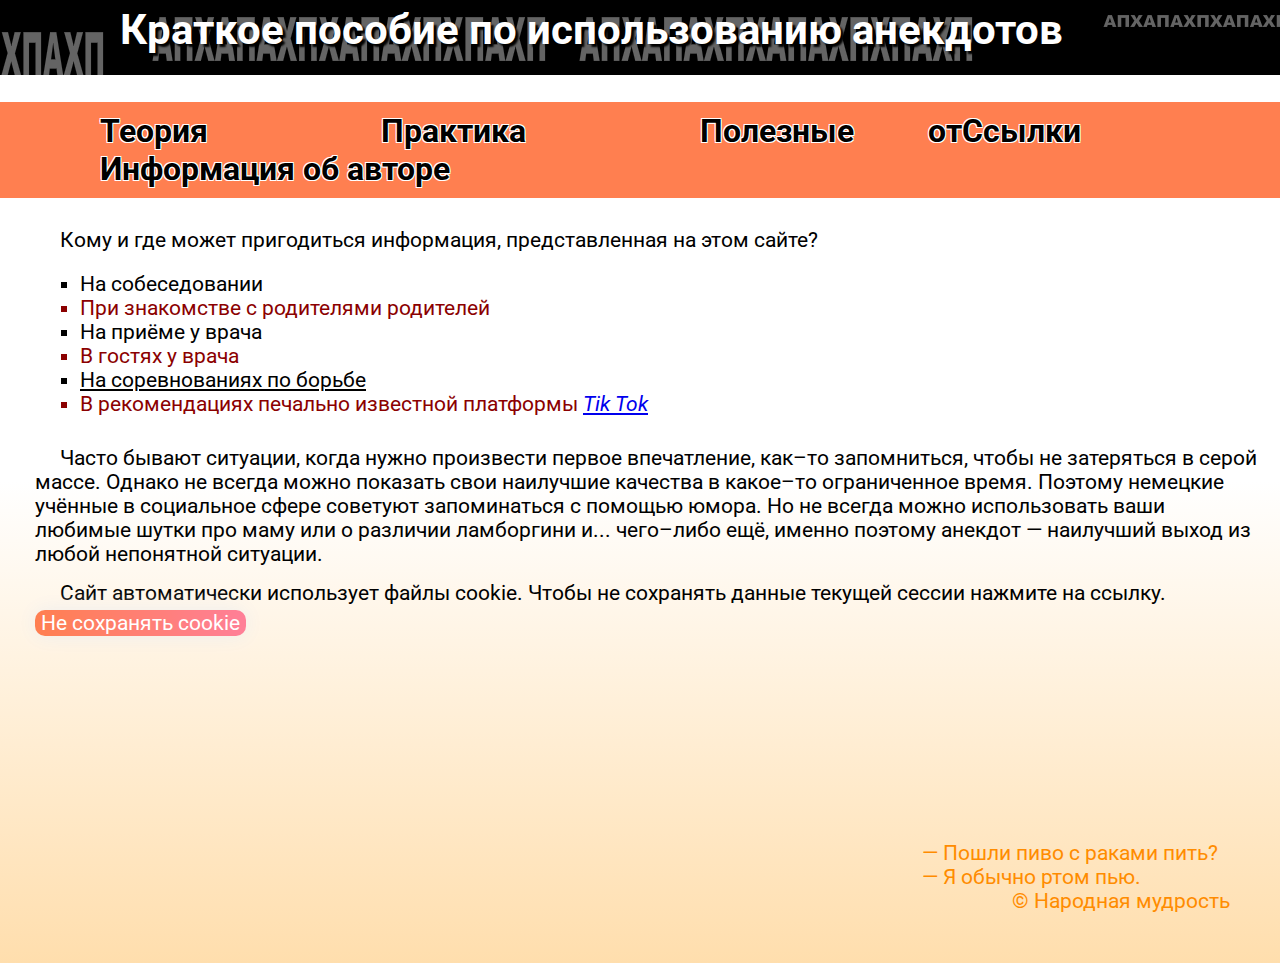
<file: index.html>
<!DOCTYPE html>
<html>
    <head>
        <meta charset='UTF-8'>
        <title>AnecDots.com</title>
        <link href='css/style.css' rel='stylesheet' type='text/css'>
        <link href='img/pngegg.png' rel='shotcut icon' type='image.png'>
	<link href="https://fonts.googleapis.com" rel="preconnect">
        <link href="https://fonts.gstatic.com" rel="preconnect">
        <link href="https://fonts.googleapis.com/css2?family=Roboto&display=swap" rel="stylesheet">
    </head>
    <body>
        <h1>Краткое пособие по использованию анекдотов</h1>
        <h2>
        <a href='teoria.html'  class='menu'>Теория&emsp;&emsp;&emsp;</a>
        <a href='practica.html'  class='menu'>Практика&emsp;&emsp;&emsp;</a>
        <a href='ssylki.html'  class='menu'>Полезные отСсылки&emsp;&emsp;&emsp;</a>
        <a href='dopinf.html'  class='menu'>Информация об авторе</a>
	</h2>
        <p>&nbsp;&nbsp;&nbsp;&nbsp;&nbsp;Кому и где может пригодиться информация, представленная на этом сайте?<br></p>
            <ul type="square" class='square'>
                <li>На собеседовании</li>
                <li>При знакомстве с родителями родителей</li>
                <li>На приёме у врача</li>
                <li>В гостях у врача</li>
                <li><a href='img/v1.mp4' target='top' class='v1'>На соревнованиях по борьбе</a></li>
                <li>В рекомендациях печально известной платформы
                <a href='https://www.tiktok.com/ru-RU/' target='_blank' class='v2'><em>Tik Tok</em></a></li>
            </ul>
        <p>
        &nbsp;&nbsp;&nbsp;&nbsp;&nbsp;Часто
        бывают ситуации, когда нужно произвести первое впечатление,
        как&ndash;то запомниться, чтобы не затеряться в серой
        массе. Однако не всегда можно
        показать свои наилучшие качества в какое&ndash;то
        ограниченное время. Поэтому немецкие учённые в социальное сфере
        советуют запоминаться с помощью юмора.
        Но не всегда можно использовать ваши любимые шутки про маму или
        о различии ламборгини и... чего&ndash;либо ещё,
        именно поэтому анекдот&nbsp;&mdash;&nbsp;наилучший выход из
        любой непонятной ситуации.
        </p>
	<p id='btm'>&nbsp;&nbsp;&nbsp;&nbsp;&nbsp;Сайт автоматически использует файлы cookie. 
	Чтобы не сохранять данные текущей сессии нажмите на ссылку. 
	<button class="btn-new" id="btn">Не сохранять cookie</button>
	</p>
	<div class="scroll2" id='an'>&mdash; Пошли пиво с раками пить?<br>&mdash; Я обычно ртом пью.<br>
            &nbsp;&nbsp;&nbsp;&nbsp;&nbsp;&nbsp;&nbsp;&nbsp;&nbsp;&nbsp;&nbsp;&nbsp;&nbsp;&nbsp;&nbsp;&nbsp;&nbsp;&nbsp;&#169;&nbsp;Народная мудрость
        </div>
	<div id="preloader"><img src="img/Округленные блоки.gif" alt="preloader"></div>
	<script type="text/javascript" src="JS/index.js"></script>
    </body>
</html>
</file>
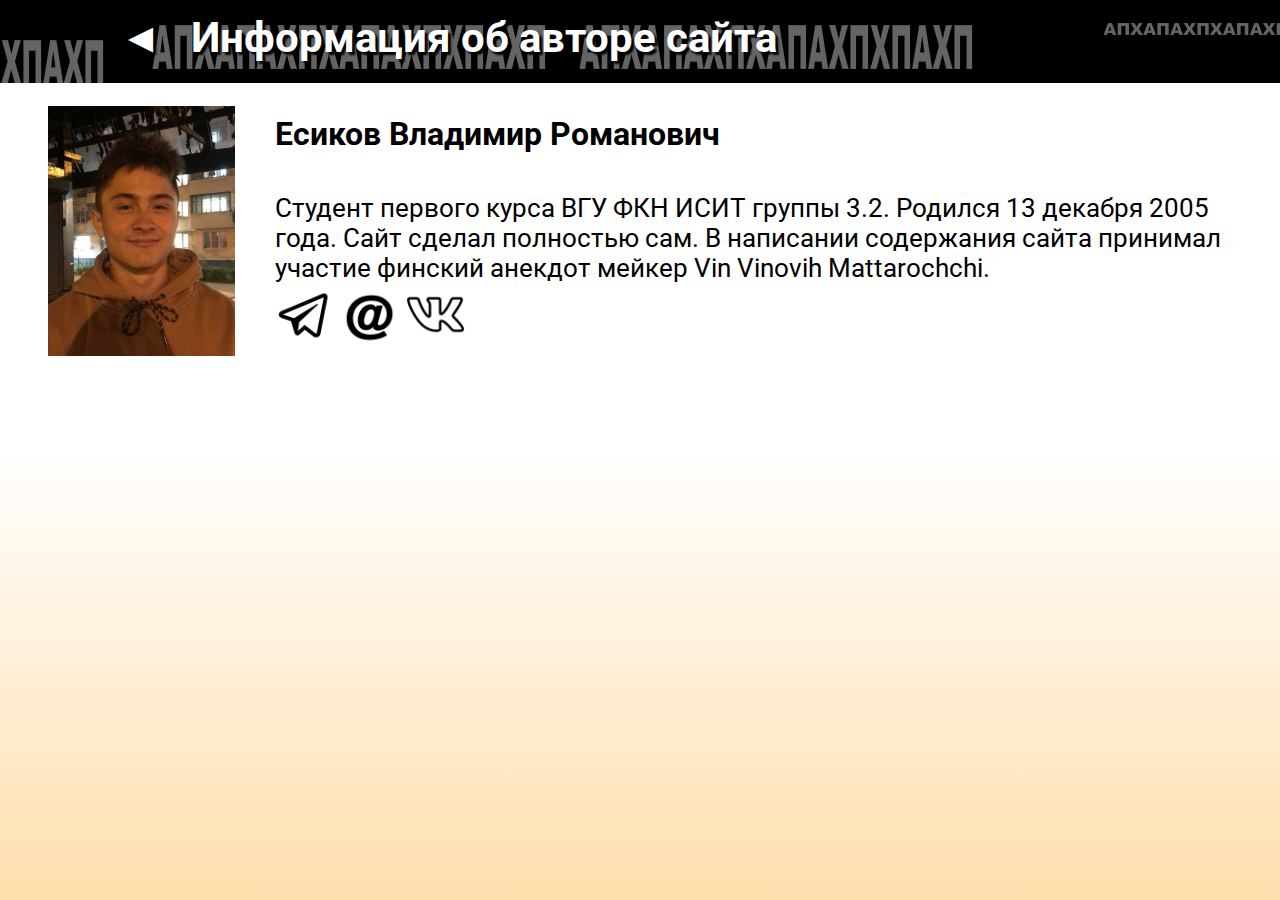
<file: dopinf.html>
<!DOCTYPE>
<html>
    <head>
        <meta charset='UTF-8'>
        <title>AnecDots о Создателе</title>
        <link href='css/dopinf.css' rel='stylesheet' type='text/css'>
        <link href='img/pngegg.png' rel='shotcut icon' type='image.png'>
        <link href="https://fonts.googleapis.com" rel="preconnect">
        <link href="https://fonts.gstatic.com" rel="preconnect">
        <link href="https://fonts.googleapis.com/css2?family=Roboto&display=swap" rel="stylesheet">
    </head>
    <body>
        <h1><a href='index.html' id='ss'>&#9668;</a>&nbsp;&nbsp;&nbsp;Информация об авторе сайта</h1>
        <img src='img/автор.jpg' height='250' align='right' id='a1'>
	<h3>Есиков Владимир Романович</h3>
        <div>
        Студент первого курса ВГУ ФКН ИСИТ группы 3.2.
	Родился 13 декабря 2005 года. Сайт сделал полностью сам.
        В написании содержания сайта принимал участие финский анекдот мейкер Vin Vinovih Mattarochchi.<br>
	<a href="tg://resolve?domain=TreetPlatinum" target="_blank"><img src="img/тг.png" height='60'></a>
	<a href="mailto:esikov.2005@gmail.com?subject=Предложения"><img src="img/pochta.png" height='57'></a>
        <a href="https://vk.com/vovvodya" target="_blank"><img src="img/вк.png" height='63'></a>
	</div>
	<div id="preloader"><img src="img/Округленные блоки.gif" alt="preloader"></div>
	<script type="text/javascript" src="JS/athor.js"></script>
    </body>
</html>
</file>
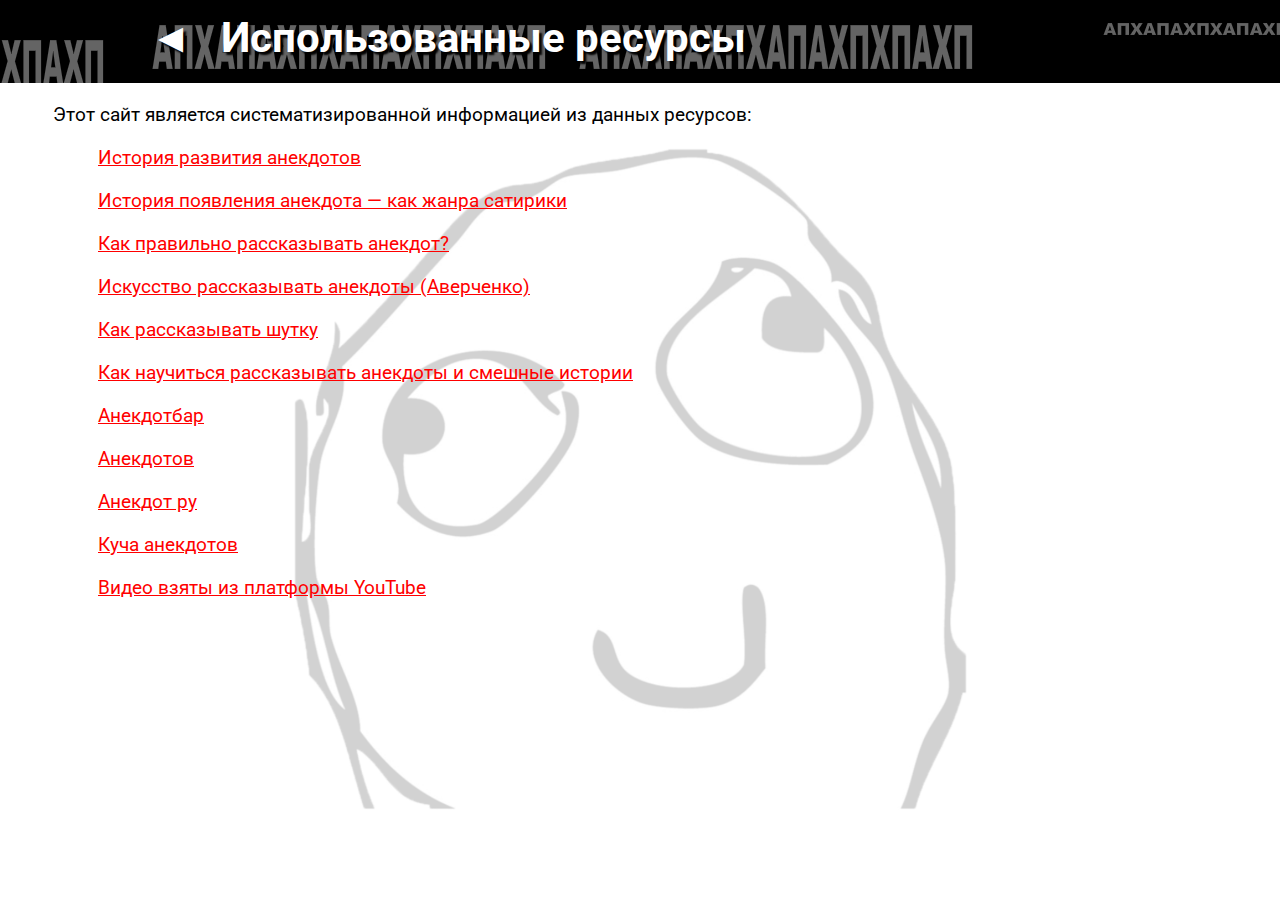
<file: ssylki.html>
<!DOCTYPE>
<html>
    <head>
        <meta charset='UTF-8'>
        <title>AnecDots Ссылки</title>
        <link href='css/ssylki.css' rel='stylesheet' type='text/css'>
        <link href='img/pngegg.png' rel='shotcut icon' type='image.png'>
        <link rel="preconnect" href="https://fonts.googleapis.com">
        <link rel="preconnect" href="https://fonts.gstatic.com" crossorigin>
        <link href="https://fonts.googleapis.com/css2?family=Roboto&display=swap" rel="stylesheet">
    </head>
    <body id="transition_disabled">
        <h1><a href='index.html' id='ss'>&#9668;</a>&nbsp;&nbsp;&nbsp;Использованные ресурсы</h1>
        <div>
            &nbsp;&nbsp;&nbsp;Этот сайт является систематизированной информацией из данных ресурсов:<br>
            <div><a href='https://expert.ru/2017/07/1/istoriya-poyavleniya-i-razvitiya-anekdotov/' terget='_blank'>История развития анекдотов
            </a><br></div>
            <div><a href='https://billionnews.ru/4737-anekdot.html' terget='_blank'>История появления анекдота &mdash; как жанра сатирики
            </a><br></div>
            <div><a href='https://www.shkolazhizni.ru/psychology/articles/442/' terget='_blank'>Как правильно рассказывать анекдот?
            </a><br></div>
            <div><a href='https://ru.wikisource.org/wiki/%D0%98%D1%81%D0%BA%D1%83%D1%81%D1%81%D1%82%D0%B2%D0%BE_%D1%80%D0%B0%D1%81%D1%81%D0%BA%D0%B0%D0%B7%D1%8B%D0%B2%D0%B0%D1%82%D1%8C_%D0%B0%D0%BD%D0%B5%D0%BA%D0%B4%D0%BE%D1%82%D1%8B_(%D0%90%D0%B2%D0%B5%D1%80%D1%87%D0%B5%D0%BD%D0%BA%D0%BE)' terget='_blank'>Искусство рассказывать анекдоты (Аверченко)
            </a><br></div>
            <div><a href='https://ru.wikihow.com/%D1%80%D0%B0%D1%81%D1%81%D0%BA%D0%B0%D0%B7%D1%8B%D0%B2%D0%B0%D1%82%D1%8C-%D1%88%D1%83%D1%82%D0%BA%D1%83' terget='_blank'>Как рассказывать шутку
            </a><br></div>
            <div><a href='https://vorle.ru/company_news/145279/' terget='_blank'>Как научиться рассказывать анекдоты и смешные истории
            </a><br></div>
            <div><a href='https://anekdotbar.ru/' terget='_blank'>Анекдотбар
            </a><br></div>
            <div><a href='https://anekdotov.net/' terget='_blank'>Анекдотов
            </a><br></div>
            <div><a href='https://www.anekdot.ru/' terget='_blank'>Анекдот ру
            </a><br></div>
            <div><a href='http://gorodok.tv/jokes_archive' terget='_blank'>Куча анекдотов
            </a><br></div>
            <div><a href='https://www.youtube.com/?tab=r1' terget='_blank'>Видео взяты из платформы YouTube
            </a><br></div>
        </div>
	<div id="preloader"><img src="img/Округленные блоки.gif" alt="preloader"></div>
	<script type="text/javascript" src="JS/otsylki.js"></script>
    </body>
</html>
</file>
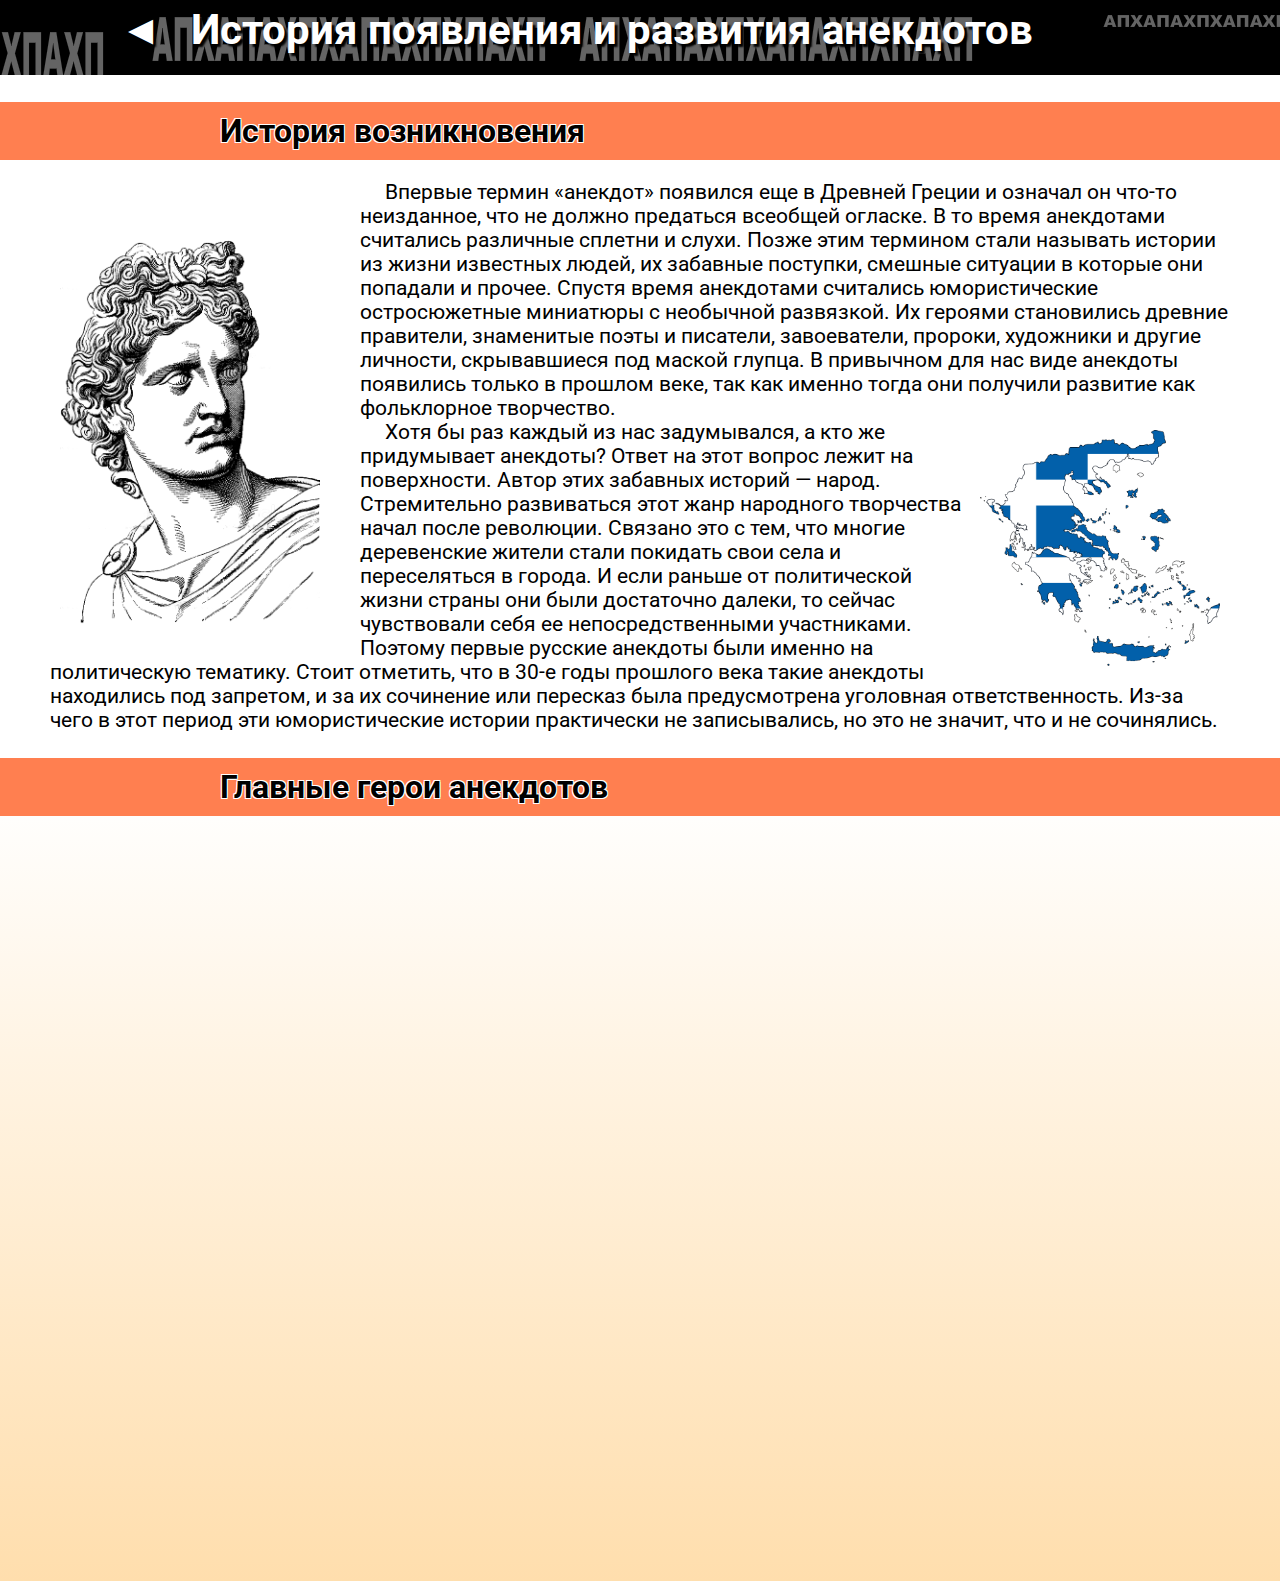
<file: teoria.html>
<!DOCTYPE>
<html>
    <head>
        <meta charset='UTF-8'>
        <title>AnecDots Теория</title>
        <link href='css/teoria.css' rel='stylesheet' type='text/css'>
        <link href='img/pngegg.png' rel='shotcut icon' type='image.png'>
        <link href="https://fonts.googleapis.com" rel="preconnect">
        <link href="https://fonts.gstatic.com" rel="preconnect">
        <link href="https://fonts.googleapis.com/css2?family=Roboto&display=swap" rel="stylesheet">
    </head>
    <body>
        <h1 class="header"><a href='index.html' id='ss'>&#9668;</a>&nbsp;&nbsp;&nbsp;История появления и развития анекдотов</h1>
        <h2 class="scroll2">История возникновения</h2>
        <div class="scroll1"><img src="img/grek.png" alt="Иллюстрация" width="260" id="a1">
            &nbsp;&nbsp;&nbsp;&nbsp;&nbsp;Впервые термин «анекдот» появился еще в Древней Греции и означал он что-то неизданное,
            что не должно предаться всеобщей огласке. В то время анекдотами считались различные сплетни и слухи.
            Позже этим термином стали называть истории из жизни известных людей, их забавные поступки,
            смешные ситуации в которые они попадали и прочее. Спустя время анекдотами считались
            юмористические остросюжетные миниатюры с необычной развязкой. Их героями становились древние правители,
            знаменитые поэты и писатели, завоеватели, пророки, художники и другие личности,
            скрывавшиеся под маской глупца. В привычном для нас виде анекдоты появились только в прошлом веке,
            так как именно тогда они получили развитие как фольклорное творчество.<br>
        <img src="img/grec.png" alt="Иллюстрация" width="240" id="a2">
            &nbsp;&nbsp;&nbsp;&nbsp;&nbsp;Хотя бы раз каждый из нас задумывался, а кто же придумывает анекдоты?
            Ответ на этот вопрос лежит на поверхности. Автор этих забавных историй&nbsp;&mdash;&nbsp;народ.
            Стремительно развиваться этот жанр народного творчества начал после революции.
            Связано это с тем, что многие деревенские жители стали покидать свои села и переселяться в города.
            И если раньше от политической жизни страны они были достаточно далеки, то сейчас чувствовали себя ее непосредственными участниками.
            Поэтому первые русские анекдоты были именно на политическую тематику.
            Стоит отметить, что в 30-е годы прошлого века такие анекдоты находились под запретом,
            и за их сочинение или пересказ была предусмотрена уголовная ответственность.
            Из-за чего в этот период эти юмористические истории практически не записывались, но это не значит, что и не сочинялись.
        </div>
        <h2 class="scroll2">Главные герои анекдотов</h2>
        <div class="scroll1">
            &nbsp;&nbsp;&nbsp;&nbsp;&nbsp;В разную временную эпоху и персонажи анекдотов были разными. Например, фильм про Чапаева, вышедший
            на экраны в середине 30-х годов, стал настолько популярным, что о его героях начали сочинять анекдоты.
            После выхода киноленты о русском разведчике Штирлице и его сделали народным любимцем и персонажем юмористических историй.
            Темы, на которые сочиняются анекдоты, всегда злободневны, поэтому на смену одних героев приходят другие.
            Так, со временем Василия Ивановича и Штирлица сменили школьник Вовочка и новый русский, а их в свою очередь
            известные политические деятели. Как видите, этот жанр народного творчества жив и будет жить еще очень долго,
            просто будут меняться его герои.
        </div>
        <h2 class="scroll2">Терминология</h2>
        <div class="scroll1" id='btm'>
            &nbsp;&nbsp;&nbsp;&nbsp;&nbsp;Анекдот&nbsp;&mdash;&nbsp;фольклорный жанр, короткая смешная история,
            обычно передаваемая из уст в уста. Чаще всего анекдоту свойственно
            неожиданное смысловое разрешение в самом конце, которое и рождает смех. Это может быть игра слов или ассоциации, требующие
            дополнительных знаний: социальных, литературных, исторических, географических и т. д. Тематика анекдотов охватывает практически
            все сферы человеческой деятельности. В большинстве случаев авторы анекдотов неизвестны.
            В качестве алгоритма формы выступает пародическое использование, имитация исторических преданий, легенд,
            натуральных очерков и т. п. В ходе импровизированных семиотических преобразований рождается текст, который,
            вызывая катарсис, доставляет эстетическое удовольствие. Упрощённо говоря, анекдот&nbsp;&mdash;&nbsp;это бессознательно проступающее
            детское речевое творчество. Возможно, отсюда характерное старинное русское название&nbsp;&mdash;&nbsp;байка.
            В России XVIII&ndash;XIX вв. слово «анекдот» имело несколько
            иное значение&nbsp;&mdash;&nbsp;это могла быть просто занимательная история о каком-нибудь известном человеке, необязательно
            с задачей его высмеять. Классикой того времени стали называть такие «анекдоты» про Потёмкина.
        </div>
        <div class="scroll2" id='an'>В слове водопад аж два о...<br>
            &nbsp;&nbsp;&nbsp;&nbsp;&nbsp;&nbsp;&nbsp;&nbsp;&nbsp;&nbsp;&nbsp;&nbsp;&nbsp;&nbsp;&nbsp;&nbsp;&nbsp;&nbsp;&#169;&nbsp;Народная мудрость
        </div>
	<div id="preloader"><img src="img/Округленные блоки.gif" alt="preloader"></div>
	<script type="text/javascript" src="JS/teoria.js"></script>
    </body>
</html>
</file>
<file: css/style.css>
html { overflow-y: scroll; }
.btn-new {
    font-family: 'Roboto', sans-serif;
    margin-left: 0px;
    margin-bottom: 5px;
    margin-top: 5px;
    font-size: 1.3rem;
    text-align: center;
    transition: 0.5s;
    background-size: 200% auto;
    color: white;
    box-shadow: 0 0 20px #eee;
    border-style: none;
    border-radius: 10px;
    background-image: linear-gradient(to right, #FF7F50 0%, #FF7F99 51%, #FF7F50 100%);
}

.btn-new:hover {
     background-position: right center;
}
#preloader{
    position: fixed;
    top: 0;
    left: 0;
    margin-left:0px;
    margin-right:0px;
    margin-top: 0px;
    width: 100%;
    height:100%;
    display: flex;
    justify-content: center;
    align-items: center;
    background: white;}
#preloader.hidden {display: none;}
#preloader.hide {animation: hidePreloader 0.5s;}
@keyframes hidePreloader {
	0% { opacity: 1;}
	100% { opacity: 0;}}
.scroll2{opacity:0.2;}
.visible2{
    opacity:1;
    transition: opacity 1s;}
.v1 {color:black;}
h1{
    font-family: 'Roboto', sans-serif;
    color:white;
    height: 45px;
    background-color:#000000;
    background-image:url(../img/ПХП.png);
    font-size:2.6rem;
    text-shadow: 3px 3px 2px black;
    margin-left:0;
    margin-right:0;
    left:0px;
    margin-top:-15px;
    font-weight:1000px;
    margin-bottom:8px;
    padding: 20px 50px 25px 120px;}
body{
    background:linear-gradient(to top,#FFDEAD,white,white);
    margin:0px;}
ul{
    font-family: 'Roboto', sans-serif;
    marin-left: 60px;
    margin-top: 20px;
    margin-bottom: 20px;
    font-size: 1.3rem;}
.square{margin-left:40px;}
.square li:nth-child(even){color:#8B0000;}
.square li:nth-child(add){color:#000000;}
#btm{margin-bottom:200px;}
p{
    font-family: 'Roboto', sans-serif;
    margin-left: 15px;
    margin-bottom: 5px;
    margin-top: 5px;
    font-size: 1.3rem;
    padding: 10px 20px 0px 20px;}
h2{ 
    text-align:justify;
    font-family: 'Roboto', sans-serif;
    font-size: 2.0rem;
    margin-left:0px;
    margin-bottom:20px;
    margin-right:0px;
    text-shadow: 1px 1px 0px white, -1px -1px 0px white, 1px -1px 0px white, -1px 1px 0px white;
    background-color:#FF7F50;
    padding: 10px 100px 10px 100px;}
.menu{
    text-decoration: none;
    color:black;}
#an{
    font-family: 'Roboto', sans-serif;
    font-size:1.3rem;
    color:#FF8C00;
    text-align:left;
    margin-bottom:50px;
    float:right;
    margin-right:50px;}
</file>
<file: css/dopinf.css>
html { overflow-y: scroll; }
#preloader{
    position: fixed;
    top: 0;
    left: 0;
    margin-left:0px;
    margin-right:0px;
    margin-top: 0px;
    width: 100%;
    height:100%;
    display: flex;
    justify-content: center;
    align-items: center;
    background: white;}
#preloader.hidden {display: none;}
#preloader.hide {animation: hidePreloader 1s;}
@keyframes hidePreloader {
	0% { opacity: 1;}
	100% { opacity: 0;}}
body{
    background:linear-gradient(to top,#FFDEAD,white,white);}
h1{
    font-family: 'Roboto', sans-serif;
    color:white;
    height: 45px;
    background-color:#000000;
    background-image:url(../img/ПХП.png);
    font-size:2.6rem;
    text-shadow: 3px 3px 2px black;
    margin-left:-8px;
    margin-right:-8px;
    margin-top:-15px;
    font-weight:1000px;
    margin-bottom:8px;
    padding: 20px 50px 25px 120px;}
#ss{text-decoration: none;
    color:white;
    text-shadow: 3px 3px 2px black;}
div{
    font-size:1.6rem;
    font-family: 'Roboto', sans-serif;
    margin-left:40px;
    margin-right:40px;
    margin-top:40px;
    margin-bottom:50px;}
h3{
    font-family: 'Roboto', sans-serif;
    font-size: 2.0rem;
    margin-left:50px;}
#a1{float:left;
    margin-left:40px;
    margin-right:40px;
    margin-top:15px;
    margin-bottom:50px;}
a{vertical-align:baseline;}
</file>
<file: css/ssylki.css>
html { overflow-y: scroll; }
#preloader{
    position: fixed;
    top: 0;
    left: 0;
    margin-left:0px;
    margin-right:0px;
    margin-top: 0px;
    width: 100%;
    height:100%;
    display: flex;
    justify-content: center;
    align-items: center;
    background: white;}
#preloader.hidden {display: none;}
#preloader.hide {animation: hidePreloader 1s;}
@keyframes hidePreloader {
	0% { opacity: 1;}
	100% { opacity: 0;}}
body{
    background:linear-gradient(to top,#FFDEAD,white,white);
    background-image:url(../img/1.png);
    background-size: contain;
    background-repeat: no-repeat;
    background-position:center;
    background-attachment:fixed;}
h1{
    font-family: 'Roboto', sans-serif;
    color:white;
    height: 45px;
    background-color:#000000;
    background-image:url(../img/ПХП.png);
    font-size:2.6rem;
    text-shadow: 3px 3px 2px black;
    margin-left: -8px;
    margin-right: -8px;
    margin-top:-15px;
    font-weight:1000px;
    margin-bottom:8px;
    padding: 20px 50px 25px 120px;}
a{color:red;
  margin-top:30px;
  margin-left:30px;
  marfin-bottom:30px;}
em{color:red;}
#ss{text-decoration: none;
    color:white;
    text-shadow: 3px 3px 2px black;}
div{
    font-size:1.2rem;
    font-family: 'Roboto', sans-serif;
    margin-left:30px;
    margin-right:30px;
    margin-top:20px;
    margin-bottom:20px;}
#btm{margin-bottom:120px;
    height:40px;}
</file>
<file: css/teoria.css>
html { overflow-y: scroll; }
#preloader{
    position: fixed;
    top: 0;
    left: 0;
    margin-left:0px;
    margin-right:0px;
    margin-top: 0px;
    width: 100%;
    height:100%;
    display: flex;
    justify-content: center;
    align-items: center;
    background: white;}
#preloader.hidden {display: none;}
#preloader.hide {animation: hidePreloader 1s;}
@keyframes hidePreloader {
	0% { opacity: 1;}
	100% { opacity: 0;}}
.scroll2{opacity:0;}
.visible2{
    opacity:1;
    transition: opacity 0.5s;}
.scroll1{
    opacity:0;
    transform: translateY(50px);}
.visible1{
    opacity:1;
    transform: translateY(0px);
    transition: opacity 0.2s ease-in-out, transform 0.2s ease-in-out;}
h1{
    font-family: 'Roboto', sans-serif;
    color:white;
    height: 45px;
    background-color:#000000;
    background-image:url(../img/ПХП.png);
    font-size:2.6rem;
    text-shadow: 3px 3px 2px black;
    margin-left:0px;
    margin-right:0px;
    margin-top:-15px;
    font-weight:1000px;
    margin-bottom:8px;
    padding: 20px 50px 25px 120px;}
.header_fixed{
    width: 100%;
    position: fixed;
    top: 0;
    left: 0;
    z-index: 1;
    animation-name: header;
    animation-duration: 0.35s;}
@keyframes header{
    0%{
    opacity: 0;
    top:-100px;}
    100%{
    opacity: 1;
    top: 0;}}
.header_left{
    width: 100%;
    position: fixed;
    top: -100px;
    left: 0;
    opacity
    z-index: 1;
    animation-name: header-rev;
    animation-duration: 0.25s;}
@keyframes header-rev{
    0%{
    opacity: 1;
    top: 0;}
    100%{
    opacity: 0;
    top: -100px;}}
h2{ 
    font-family: 'Roboto', sans-serif;
    font-size: 2.0rem;
    margin-left:0px;
    margin-bottom:20px;
    margin-right:0px;
    text-shadow: 1px 1px 0px white, -1px -1px 0px white, 1px -1px 0px white, -1px 1px 0px white;
    background-color:#FF7F50;
    padding: 10px 0px 10px 220px;}
body{background:linear-gradient(to top,#FFDEAD,white,white);
    margin:0;}
#ss{text-decoration: none;
    color:white;
    text-shadow: 3px 3px 2px black;}
div{
    font-size:1.3rem;
    font-family: 'Roboto', sans-serif;
    margin-left:50px;
    margin-right:50px;
    margin-top:10px;
    margin-bottom:20px;}
p{
    font-family: 'Roboto', sans-serif;
    margin-left: 15px;
    margin-bottom: 5px;
    margin-top: 5px;
    font-size: 1.2rem;}
#a1{
    float:left;
    margin-left:10px;
    margin-right:40px;
    margin-top:60px;
    margin-bottom:20px;}
#a2{
    float:right;
    margin-left:10px;
    margin-right:10px;
    margin-top:10px;
    margin-bottom:10px;}
#btm{margin-bottom:100px;}
#an{
    font-family: 'Roboto', sans-serif;
    font-size:1.3rem;
    color:#FF8C00;
    text-align:left;
    margin-bottom:50px;
    float:right;
    margin-right:50px;}
</file>
